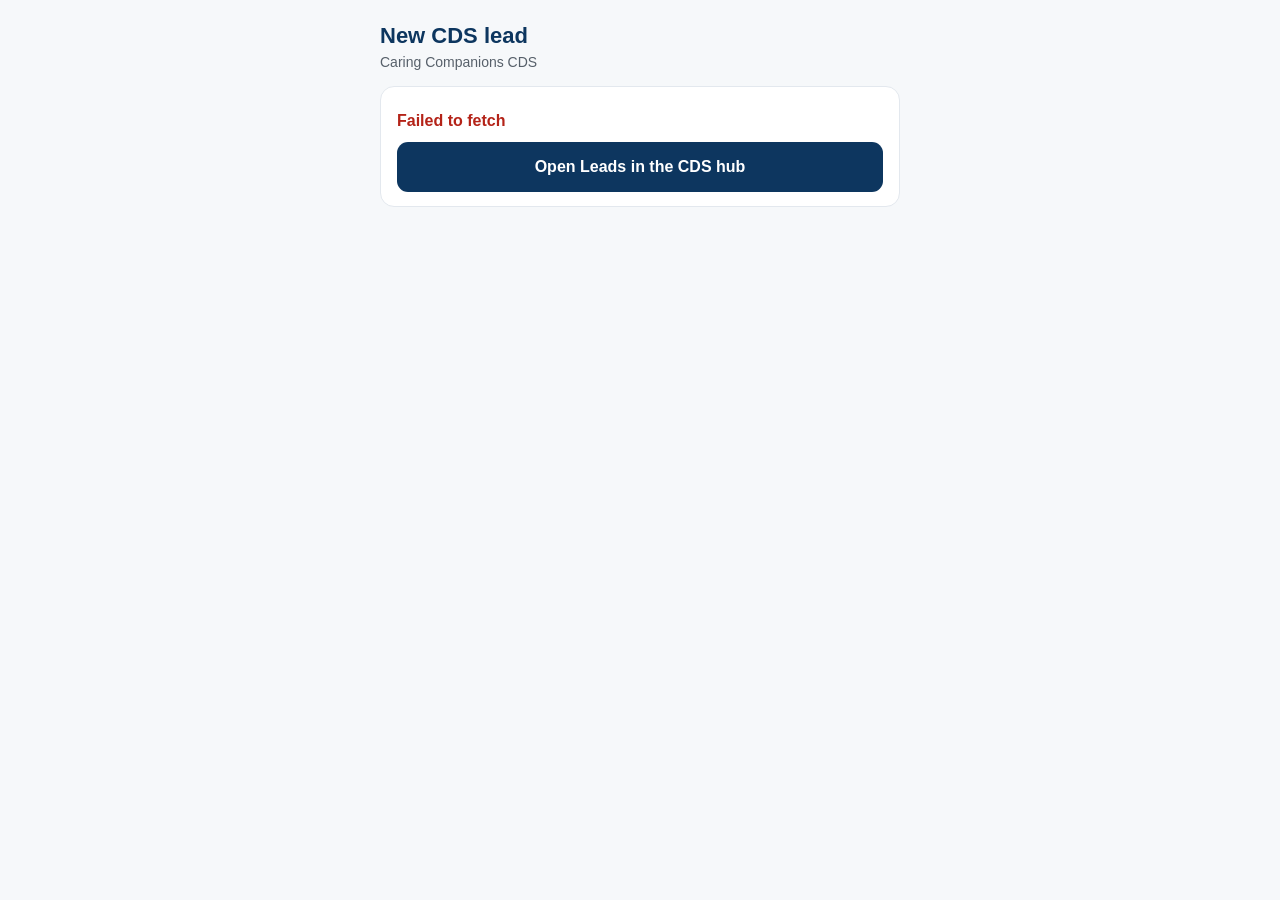
<file: lead/index.html>
<!doctype html>
<html lang="en">
<head>
<meta charset="utf-8">
<meta name="viewport" content="width=device-width, initial-scale=1">
<meta name="robots" content="noindex, nofollow">
<meta name="referrer" content="no-referrer">
<title>New CDS lead · Caring Companions CDS</title>
<link rel="icon" href="../cds-icon-192.png">
<link rel="apple-touch-icon" href="../cds-apple-touch-icon.png">
<!-- The CDS lead link page (2026-10-19). Opened from a new-lead text or email; the
     private link (?k=) is the key, for one lead and one person, 7 days. Everything it
     shows comes from the server function cds-lead-link. No em dashes (her rule).
     2026-10-29: a link can also be for a voicemail that sounds like a new lead (kind 'voicemail'):
     what they said, Listen, and call them back. -->
<style>
  :root{ --navy:#0D365F; --teal:#54bdb8; --teal-dark:#2f8f8a; --red:#b42318; --green:#1f7a4d; --gray:#57606a; --line:#e3e8ee; --bg:#f6f8fa; }
  *{ box-sizing:border-box; }
  body{ margin:0; background:var(--bg); color:#1f2a36; font:16px/1.45 -apple-system, BlinkMacSystemFont, "Segoe UI", Roboto, Arial, sans-serif; padding:16px 16px 40px; }
  main{ max-width:520px; margin:0 auto; }
  h1{ font-size:22px; color:var(--navy); margin:4px 0 0; }
  .sub{ color:var(--gray); font-size:14px; margin-bottom:14px; }
  .card{ background:#fff; border:1px solid var(--line); border-radius:14px; padding:14px 16px; margin-bottom:12px; }
  h2{ font-size:13px; color:var(--navy); margin:0 0 8px; text-transform:uppercase; letter-spacing:.05em; }
  .big{ font-size:21px; font-weight:800; color:var(--navy); }
  .note{ color:var(--gray); font-size:13.5px; margin-top:6px; }
  .k{ font-size:11px; font-weight:800; letter-spacing:.05em; text-transform:uppercase; color:var(--gray); margin-top:12px; }
  .said{ background:#F1F5F9; border-radius:10px; padding:9px 12px; margin-top:6px; white-space:pre-wrap; overflow-wrap:anywhere; }
  .facts{ margin-top:8px; font-size:15px; }
  .late{ display:inline-block; margin-top:8px; background:#FDECEA; color:var(--red); font-weight:800; border-radius:8px; padding:4px 9px; font-size:14px; }
  .ok{ display:inline-block; margin-top:8px; background:#E7F5EE; color:var(--green); font-weight:800; border-radius:8px; padding:4px 9px; font-size:14px; }
  a.btn, button{ display:block; width:100%; text-align:center; font:inherit; font-size:16px; font-weight:800; padding:13px; border-radius:11px; border:0; margin-top:10px; text-decoration:none; cursor:pointer; }
  .primary{ background:var(--navy); color:#fff; }
  .teal{ background:var(--teal); color:#06302e; }
  .btn.quiet, button.quiet{ background:#fff; color:var(--navy); border:2px solid var(--navy); }
  button:disabled{ opacity:.6; }
  .reasons{ display:grid; grid-template-columns:1fr 1fr; gap:8px; }
  .reasons label{ border:2px solid var(--line); border-radius:10px; padding:10px; font-weight:700; display:flex; gap:8px; align-items:center; }
  .reasons input{ width:18px; height:18px; }
  textarea{ width:100%; margin-top:10px; font:inherit; font-size:15px; padding:10px; border:2px solid var(--line); border-radius:10px; resize:vertical; }
  .err{ color:var(--red); font-weight:700; margin-top:8px; }
  .done{ color:var(--green); font-weight:800; margin-top:8px; }
  ul.calls{ margin:6px 0 0; padding-left:18px; font-size:14px; color:var(--gray); }
</style>
</head>
<body>
<main>
  <h1>New CDS lead</h1>
  <div class="sub" id="who">Caring Companions CDS</div>
  <div id="app"><div class="card">Loading…</div></div>
</main>
<script>
const FN = 'https://siivpekcaryeyttszwav.supabase.co/functions/v1/cds-lead-link';
const K = new URLSearchParams(location.search).get('k') || '';
const LEADS = 'https://hub.caringcds.com/#pipeline';
const esc = s => String(s == null ? '' : s).replace(/[&<>"']/g, c => ({ '&':'&amp;', '<':'&lt;', '>':'&gt;', '"':'&quot;', "'":'&#39;' }[c]));
let D = null, busy = false;

async function call(action, extra) {
  const r = await fetch(FN, { method: 'POST', headers: { 'Content-Type': 'application/json' },
    body: JSON.stringify(Object.assign({ k: K, action }, extra || {})) });
  let j = null; try { j = await r.json(); } catch (e) {}
  if (!r.ok) throw new Error((j && j.error) || 'Something went wrong. Open Leads in the CDS hub.');
  return j;
}

function render(msg, good) {
  const app = document.getElementById('app');
  if (!D) {
    app.innerHTML = '<div class="card"><div class="err">' + esc(msg || 'This link has expired. Open Leads in the CDS hub.') + '</div>' +
      '<a class="btn primary" href="' + LEADS + '">Open Leads in the CDS hub</a></div>';
    return;
  }
  document.getElementById('who').textContent = 'For ' + D.me + ' · Caring Companions CDS';
  if (D.kind === 'voicemail') return renderVoicemail();
  let h = '<div class="card"><div class="big">' + esc(D.name) + '</div>' +
    '<div class="note">Came in ' + esc(D.came_in) + ' from ' + esc(D.source) + '</div>' +
    (D.last
      ? '<span class="ok">' + (D.last.talked ? 'Reached' : 'Tried') + ': ' + esc(D.last.by) + ', ' + esc(D.last.outcome) + ', ' + esc(D.last.at) + '</span>'
      : '<span class="late">' + esc(D.open_minutes) + ' min, nobody has called</span>');
  const facts = [D.who && 'Who needs care: ' + D.who, D.medicaid && 'Medicaid: ' + D.medicaid, D.county].filter(Boolean);
  if (facts.length) h += '<div class="facts">' + esc(facts.join(' · ')) + '</div>';
  if (D.wrote) h += '<div class="k">They wrote</div><div class="said">' + esc(D.wrote) + '</div>';
  const tt = D.their_texts;
  if (tt && tt.ok && tt.messages && tt.messages.length) {
    h += '<div class="k">Their texts to us</div>' + tt.messages.map(m => '<div class="said">' + esc(m.body) + '</div>').join('');
  } else if (tt && tt.ok === false && D.contact_url) {
    h += '<div class="k">Their texts to us</div><a class="btn quiet" href="' + esc(D.contact_url) + '">Open the conversation in GoHighLevel</a>';
  }
  if (D.calls && D.calls.length > 1) h += '<div class="k">Calls so far</div><ul class="calls">' +
    D.calls.map(c => '<li>' + esc(c.by) + ', ' + esc(c.outcome) + ', ' + esc(c.at) + (c.note ? ': ' + esc(c.note) : '') + '</li>').join('') + '</ul>';
  h += '</div>';

  // Call. "Ring my phone, then connect" (2026-10-20): GoHighLevel rings your phone, you
  // press a key, and it connects you to the lead from the CDS line. GoHighLevel itself
  // stays as the fallback.
  h += '<div class="card"><h2>Call</h2>' +
    (D.can_ring && D.contact_url
      ? '<button class="teal" id="bRing">Ring my phone, then connect to ' + esc(D.first) + '</button>' +
        '<div class="note">Your phone rings first. Answer, press any key, and you are connected to ' + esc(D.first) +
        '. It goes out on the CDS line, (417) 218-2888.</div>' +
        '<div class="err" id="ringMsg"></div>' +
        '<a class="btn quiet" href="' + esc(D.contact_url) + '">Or call ' + esc(D.first) + ' in GoHighLevel</a>'
      : D.contact_url
        ? '<a class="btn teal" href="' + esc(D.contact_url) + '">Call ' + esc(D.first) + ' in GoHighLevel</a>' +
          '<div class="note">Call from there so it goes out on the CDS line, (417) 218-2888.</div>'
        : '<div class="note">' + esc(D.first) + ' is not in GoHighLevel yet. Call from the CDS line, (417) 218-2888, using the number in Leads.</div>' +
          '<a class="btn quiet" href="' + LEADS + '">Open Leads in the CDS hub</a>') +
    '</div>';

  h += '<div class="card"><h2>What happened?</h2><div class="reasons">' +
    [['connected','We talked'], ['voicemail','Voicemail'], ['no_answer','No answer'], ['wrong_number','Wrong number']]
      .map(o => '<label><input type="radio" name="why" value="' + o[0] + '"> ' + o[1] + '</label>').join('') +
    '</div><textarea id="note" rows="2" maxlength="300" placeholder="Anything worth remembering? (optional)"></textarea>' +
    '<button class="primary" id="bCalled">Log the call</button>' +
    '<div class="note">Logging the call stops the reminder for everyone. It goes on the lead as you.</div>' +
    '<div class="' + (good ? 'done' : 'err') + '" id="msg">' + esc(msg || '') + '</div></div>';

  h += '<div class="card"><h2>Intake questions</h2>' +
    '<a class="btn primary" href="' + esc(D.intake.referral) + '">New to CDS (HCBS-1 referral)</a>' +
    '<a class="btn quiet" href="' + esc(D.intake.pccp) + '">Already in CDS, transferring to us</a>' +
    '<div class="note">Opens this lead in the CDS hub with the right questions. You sign in once on this phone.</div></div>';

  app.innerHTML = h;
  document.getElementById('bCalled').onclick = logCall;
  const br = document.getElementById('bRing');
  if (br) br.onclick = ring;
}

function renderVoicemail() {
  const app = document.getElementById('app');
  const last = (D.back || [])[0];
  let h = '<div class="card"><div class="big">' + esc(D.name) + '</div>' +
    '<div class="note">Left a voicemail ' + esc(D.came_in) + '</div>' +
    (last ? '<span class="ok">' + esc(last.what) + ': ' + esc(last.by) + ', ' + esc(last.at) + '</span>'
          : '<span class="late">' + esc(D.open_minutes) + ' min, nobody has called back</span>');
  if (D.note) h += '<div class="k">What they said</div><div class="said">' + esc(D.note) + '</div>';
  if (D.unread) h += '<div class="err">' + esc(D.unread) + '</div>';
  if (D.can_listen) h += '<button class="quiet" id="bListen">Listen to the voicemail</button><div id="audio"></div>';
  if (D.transcript) h += '<details style="margin-top:10px"><summary class="note" style="cursor:pointer">Read their words</summary><div class="said">' + esc(D.transcript) + '</div></details>';
  h += '</div>';
  h += '<div class="card"><h2>Call back</h2>' +
    (D.can_ring
      ? '<button class="teal" id="bRing">Ring my phone, then connect</button>' +
        '<div class="note">Your phone rings first. Answer, press any key, and you are connected. It goes out on the CDS line, (417) 218-2888.</div>' +
        '<div class="err" id="ringMsg"></div>' +
        (D.contact_url ? '<a class="btn quiet" href="' + esc(D.contact_url) + '">Or call them in GoHighLevel</a>' : '')
      : D.contact_url
        ? '<a class="btn teal" href="' + esc(D.contact_url) + '">Call them in GoHighLevel</a>' +
          '<div class="note">Call from there so it goes out on the CDS line, (417) 218-2888.</div>'
        : '<div class="note">Call ' + esc(D.name) + ' from the CDS line, (417) 218-2888.</div>') +
    '<div class="note">Calling back from GoHighLevel closes the follow-up for everyone.</div>' +
    '<a class="btn quiet" href="' + esc(D.followups_url) + '">Open Follow-ups in the CDS hub</a></div>';
  app.innerHTML = h;
  const br = document.getElementById('bRing'); if (br) br.onclick = ring;
  const bl = document.getElementById('bListen'); if (bl) bl.onclick = listen;
}

async function listen() {
  const b = document.getElementById('bListen'), box = document.getElementById('audio');
  b.disabled = true; box.innerHTML = '<div class="note">Getting the voicemail…</div>';
  try {
    const r = await fetch(FN, { method: 'POST', headers: { 'Content-Type': 'application/json' }, body: JSON.stringify({ k: K, action: 'recording' }) });
    if (!r.ok) { let j = null; try { j = await r.json(); } catch (e) {} throw new Error((j && j.error) || 'The voicemail could not be played.'); }
    box.innerHTML = '<audio controls autoplay style="width:100%;margin-top:10px" src="' + URL.createObjectURL(await r.blob()) + '"></audio>';
    b.style.display = 'none';
  } catch (e) { box.innerHTML = '<div class="err">' + esc(e.message) + '</div>'; b.disabled = false; }
}

async function ring() {
  const b = document.getElementById('bRing'), el = document.getElementById('ringMsg');
  if (!b || b.disabled) return;
  b.disabled = true; el.className = 'note'; el.textContent = 'Asking GoHighLevel to ring your phone…';
  try {
    const j = await call('ring');
    el.className = j.ok ? 'done' : 'err';
    el.textContent = j.message || (j.ok ? 'Ringing your phone now.' : 'Nothing was rung. Call from the CDS line, (417) 218-2888.');
  } catch (e) { el.className = 'err'; el.textContent = e.message; }
  setTimeout(() => { b.disabled = false; }, 30000);
}

async function logCall() {
  if (busy) return;
  const w = document.querySelector('input[name=why]:checked');
  const el = document.getElementById('msg');
  if (!w) { el.className = 'err'; el.textContent = 'Pick what happened first.'; return; }
  busy = true; document.getElementById('bCalled').disabled = true;
  try {
    const j = await call('called', { outcome: w.value, note: (document.getElementById('note') || {}).value || '' });
    D = await call('view');
    render(j.message || 'Logged. The reminder is stopped.', true);
  } catch (e) {
    el.className = 'err'; el.textContent = e.message;
    document.getElementById('bCalled').disabled = false;
  }
  busy = false;
}

(async () => { try { D = await call('view'); render(); } catch (e) { D = null; render(e.message); } })();
</script>
</body>
</html>
</file>
